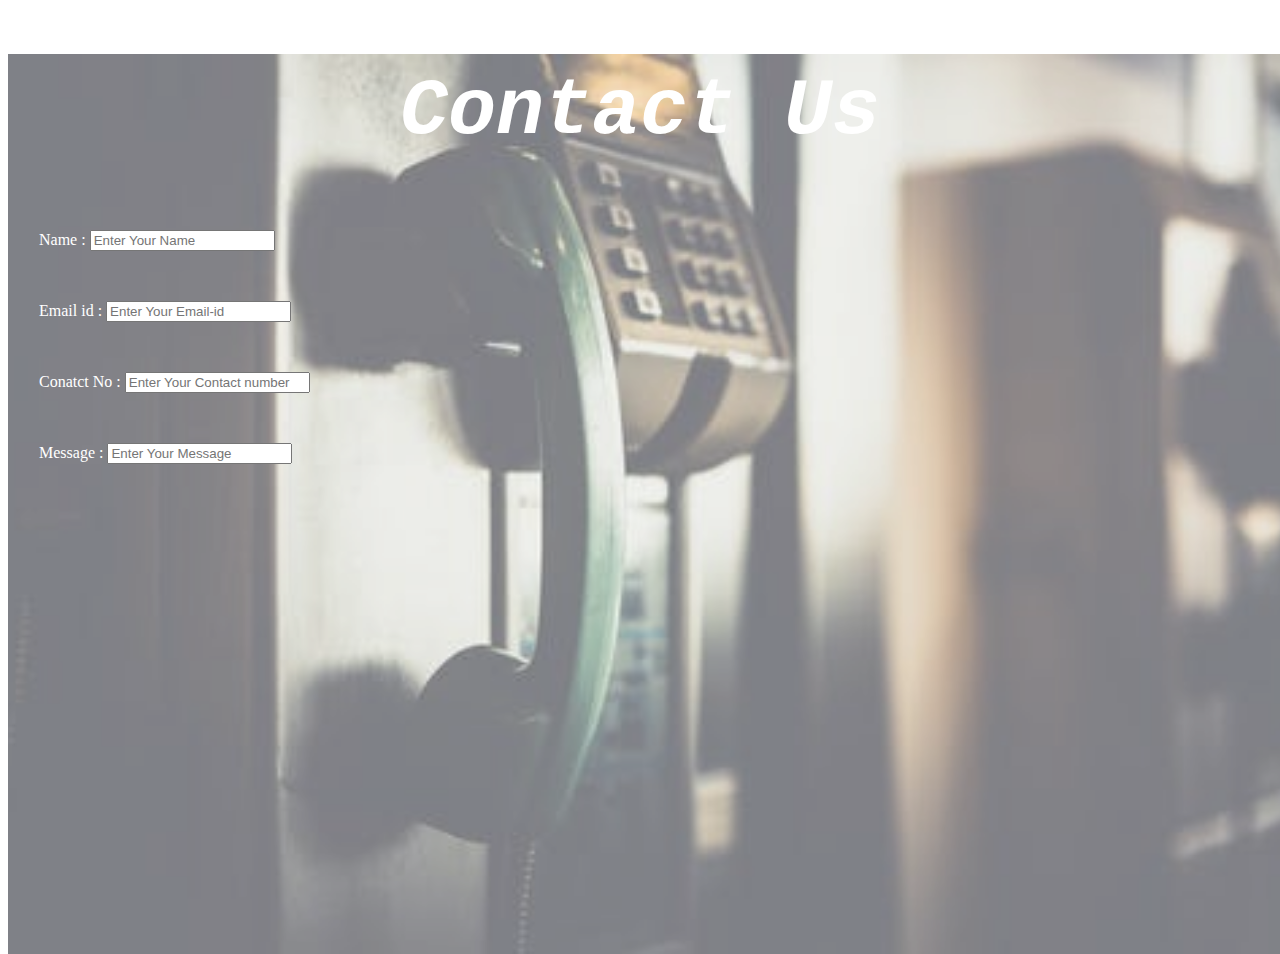
<file: contactus.html>
<!DOCTYPE html>
<html lang="en">
<head>
    <meta charset="UTF-8">
    <meta name="viewport" content="width=device-width, initial-scale=1.0">
    <title>Contact Us</title>
    <!-- <link rel="stylesheet" href="style.css"> -->
    <style>
        .h-primary {
            font-size: 2.8rem;
            padding: 12px;
            color:white;
            font-size: 5rem;
            font-family: 'Courier New', Courier, monospace;
            font-style: oblique;
        }
        
        .center {
            text-align: center;
        }
        
        /* .contact{
           
            position: relative;
        } */
        .contact::before{
            content: "";
            background: url('../pics/pexels-photo-955081.jpeg') no-repeat center center/cover;
            position: absolute;
            width: 100%;
            height: 100%;
            z-index: -1;
            opacity: 0.65;
        }
        .contact-box form{
            width: 40%;
            
        }
        .contact-box label{
            font-size: 1.3rem;
            
        }
        .contact-box input{
            padding: 0.5rem;
            font-size: 1.1rem;
            border-radius: 20px;
            margin: 34px 23px;
        }
        /* #contact-box textarea{
            width: 100%;
            padding: 0.5rem;
        } */
        .contact-box{
            
            display: flex;
            justify-content: center;
            text-align: center;
        }
        .formgrp{
            color: white;
            padding: 0.5rem;
            margin: 34px 23px;

        }
    </style>
</head>

<body>
    <section class="contact">
        <h1 class="h-primary center">Contact Us</h1>
        <div class="conatct-box">
            <form action="">
                <div class="formgrp">
                    <label for="name">Name : </label>
                    <input type="text" name="name" id="name" placeholder="Enter Your Name">
                </div>
                <div class="formgrp">
                    <label for="email">Email id : </label>
                    <input type="email" name="email" id="email" placeholder="Enter Your Email-id">
                </div>
                <div class="formgrp">
                    <label for="contact">Conatct No : </label>
                    <input type="number" name="contact" id="contact" placeholder="Enter Your Contact number">
                </div>
                <div class="formgrp">
                    <label for="message">Message : </label>
                    <input type="textarea" name="message" id="message" placeholder="Enter Your Message">
                </div>
            </form>
        </div>
    </section>
</body>

</html>
</file>
<file: style.css>
/* CSS reset */
*{
    margin: 0px;
    padding: 0px;
}

/* Css variables */
:root{
    --navbar-height:59px
}
body{
    /* background: black; */
}

/* navigation menu */
#navbar{
    display: flex;
    align-items: center;
    position: fixed;
}
#navbar::before{
    content: "";
    background-color: black;
    position: absolute;
    height: 100%;
    width: 100%;
    z-index: -1;
    opacity: 0.4;
}
/* navigation menu -- LOGO AND image */
#logo{
    margin: auto 24px;
    margin-top: 5px;
    height:16px
    
}

#logo img{
    height: 70px;
    width: 80px;
    
}

/* navigation menu -- list styling */

#navbar ul{
    display: flex;
}

#navbar ul li{
    list-style: none; /* wo jo bindu bindu h nhi aayenge */
    font-size: 1.3rem;
}
#navbar ul li a{
    color: aliceblue;
    display: block;
    padding: 3px 20px;
    border-radius: 20px;
    text-decoration: none;
    margin-top: 25px;
    margin-bottom: 30px;
}
#navbar ul li a:hover{
    color: black;
    background-color: aliceblue;
   
}

/* home section */
#home{
    display: flex;
    flex-direction: column;
    padding: 3px 200px;
    height: 730px;
    justify-content: center;
    align-items: center;
}
#home::before{
    content: "";
    /* background-color: black; */
    background: url('../pics/pexels-monicore-1391487.jpg')no-repeat center center/cover;
    position: absolute;
    height: 95%;
    width: 100%;
    top: 0px;
    z-index: -1;
    opacity: 0.89;
}
#home h1{
    color: cornsilk;
    text-align: center;
    font-family:cursive;
}
#home p{
    color: cornsilk;
    text-align: center;
    font-size: 1.4rem;
    font-family:cursive;
}
/* services  container */
.services-container::before{
    height: 300px;
    margin: 10px;
    top: 100px;
}
#services{
    margin: 0px;
    display: flex;
    
}
#services .box{
    border: 2px solid brown;
    padding: 34px;
    margin: 3px 25px;
    border-radius: 23px;
    background-color:linen;
    width: 400px;
    /* height: 600px; */

}
#services .box img{
    height: 170px;
    display: block;
    margin: auto;
    width: 200px;

}
/* #services .box p{
    font-family: sans-serif;


} */
/* client section */
#client-section{
    height: 344px;
}
#client-section::before{
    content: "";
    position: absolute;
    background: url('../pics/images.jfif');
    width: 100%;
    height: 46%;
    margin-top: 12px;
    z-index: -1;
    opacity: 0.4;
}
#clients{
    display: flex;
    justify-content: center;
    align-items: center;
}
.client-item{
    padding: 34px;
}

footer{
    background-color: black;
    color: whitesmoke;
    padding: 9px 20px;
    height: 20px;
}

/* utility class */
.h-primary{
    font-size: 2.8rem;
    padding: 12px;
}
.h-secondary{
    font-size: 1.8rem;
    padding: 12px;
}
.btn{
    padding: 6px 20px;
    border: 2px solid wheat;
    background-color: brown;
    color: whitesmoke;
    margin: 17px;
    font-size: 1.5rem;
    border-radius: 10px;
    transition: all;
}
.btn:hover{
    background-color: aquamarine;
    color: crimson;
    cursor: pointer;
}
.center{
    text-align: center;
}
</file>
